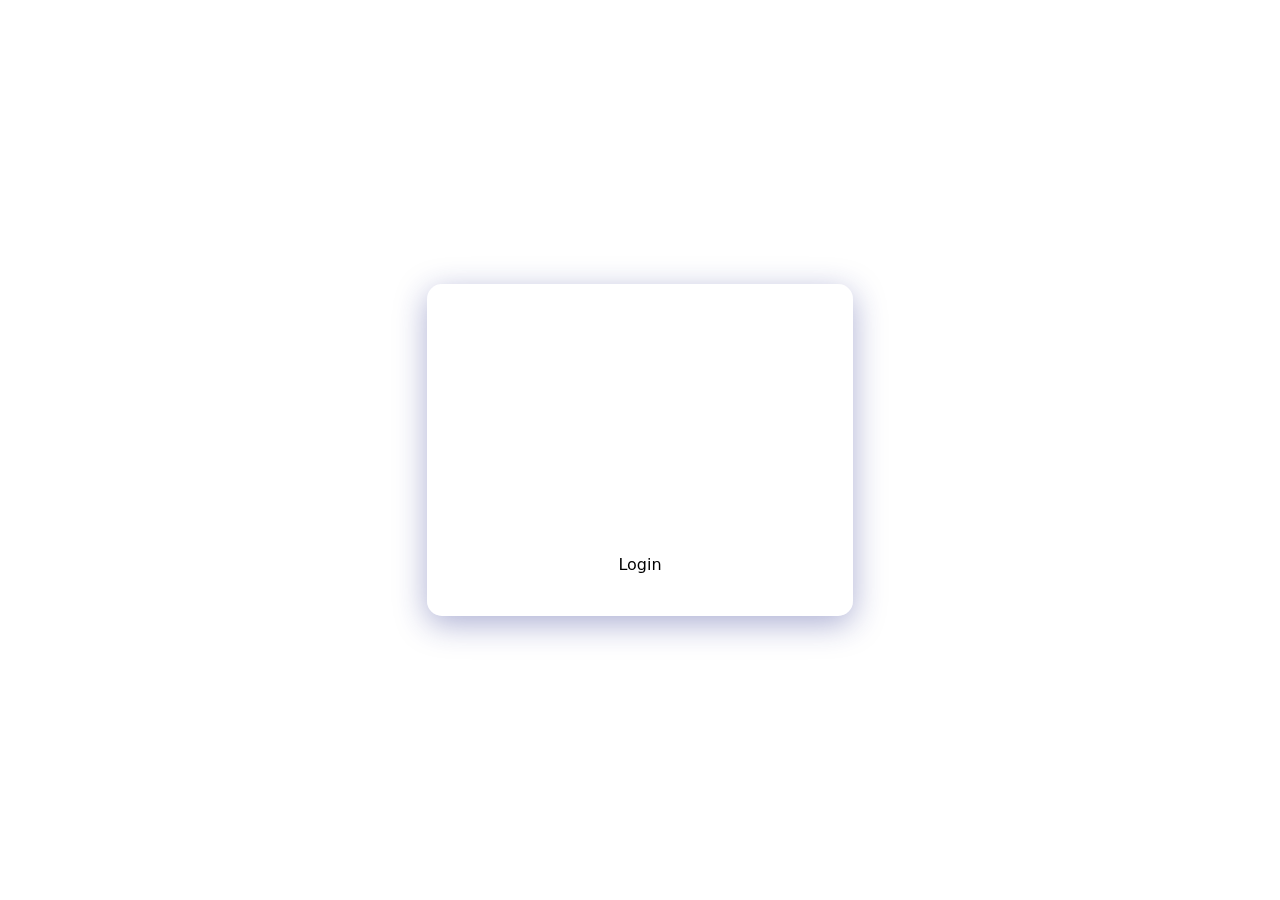
<file: index.html>
<!DOCTYPE html>
<html lang="en">
<head>
    <meta charset="UTF-8">
    <meta name="viewport" content="width=device-width, initial-scale=1.0">
    <title>Login Page</title>
    
    <link href="https://cdn.jsdelivr.net/npm/bootstrap@5.3.3/dist/css/bootstrap.min.css" rel="stylesheet" integrity="sha384-QWTKZyjpPEjISv5WaRU9OFeRpok6YctnYmDr5pNlyT2bRjXh0JMhjY6hW+ALEwIH" crossorigin="anonymous">
    <script src="https://cdn.jsdelivr.net/npm/bootstrap@5.3.3/dist/js/bootstrap.bundle.min.js" integrity="sha384-YvpcrYf0tY3lHB60NNkmXc5s9fDVZLESaAA55NDzOxhy9GkcIdslK1eN7N6jIeHz" crossorigin="anonymous"></script>
    <link rel="stylesheet" href="login.css">
</head>
<body>
    <div class="d-flex justify-content-center align-items-center vh-100">
        
        <div class="glass-container col-10 col-md-6 col-lg-4">
            <h2 class="text-center text-white mb-4">Login</h2>
            <form >
               
                <div class="mb-3">
                    <label for="username" class="form-label text-white">Username</label>
                    <input type="text" class="form-control" id="username" placeholder="Enter your username" required>
                </div>
                
                <div class="mb-3">
                    <label for="password" class="form-label text-white">Password</label>
                    <input type="password" class="form-control" id="password" placeholder="Enter your password" required>
                </div>
                <button type="button" onclick="login(validate)" class="btn btn-custom w-100">Login</button>
            </form>
        </div>
    </div>
<script src="login.js"></script>
</body>
</html>
</file>
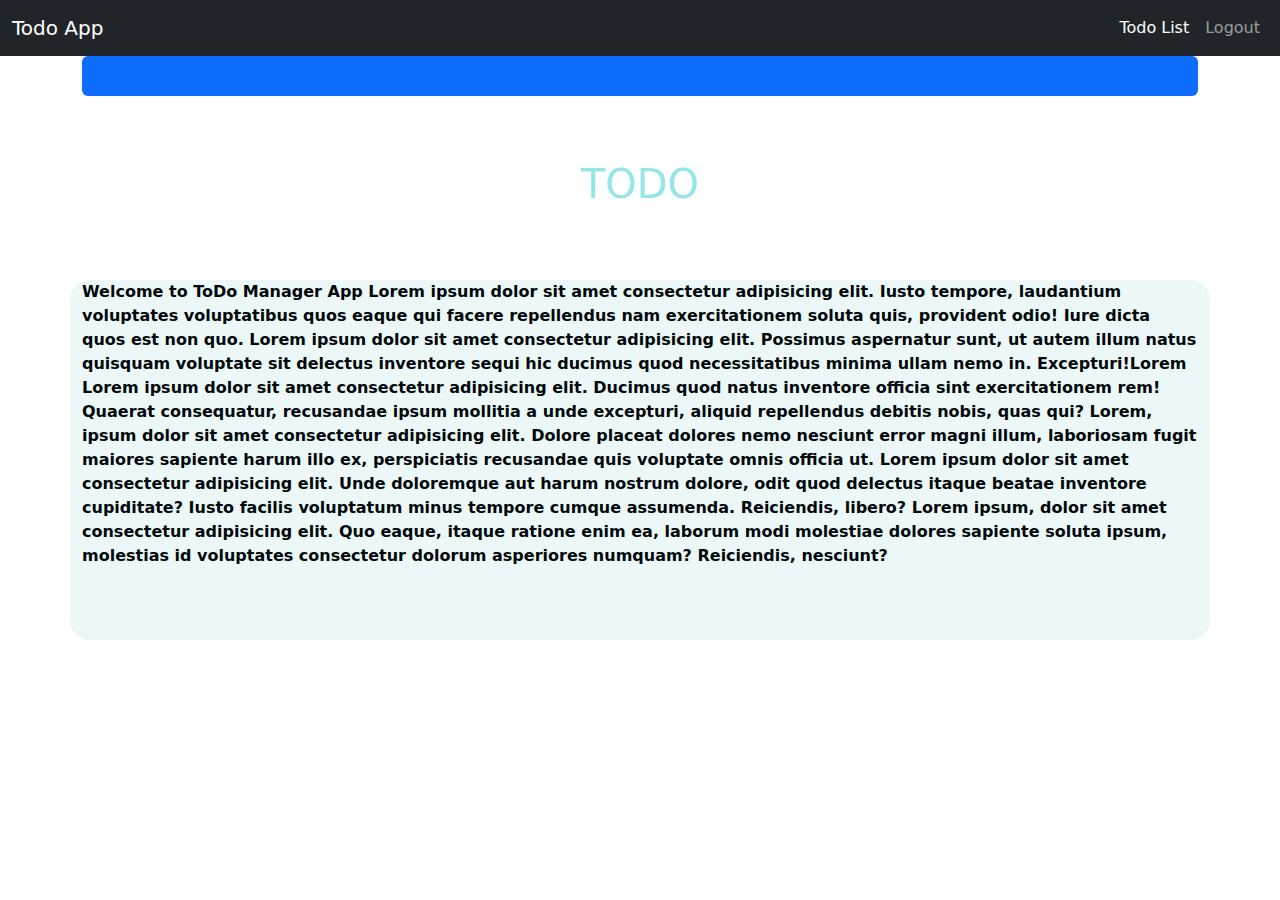
<file: main.html>
<!DOCTYPE html>
<html lang="en">
<head>
    <meta charset="UTF-8">
    <meta name="viewport" content="width=device-width, initial-scale=1.0">
    <title>Document</title>

<link href="https://cdn.jsdelivr.net/npm/bootstrap@5.3.3/dist/css/bootstrap.min.css" rel="stylesheet" integrity="sha384-QWTKZyjpPEjISv5WaRU9OFeRpok6YctnYmDr5pNlyT2bRjXh0JMhjY6hW+ALEwIH" crossorigin="anonymous">
<script src="https://cdn.jsdelivr.net/npm/bootstrap@5.3.3/dist/js/bootstrap.bundle.min.js" integrity="sha384-YvpcrYf0tY3lHB60NNkmXc5s9fDVZLESaAA55NDzOxhy9GkcIdslK1eN7N6jIeHz" crossorigin="anonymous"></script>
</head>
<style>
  *
{
    margin: 0px;
    padding: 0px;
}
body
{
    background-image: URL("https://images.unsplash.com/photo-1618005182384-a83a8bd57fbe?fm=jpg&q=60&w=3000&ixlib=rb-4.0.3&ixid=M3wxMjA3fDB8MHxzZWFyY2h8OHx8YWJzdHJhY3R8ZW58MHx8MHx8fDA%3D");
    background-size: cover;
    /* backdrop-filter: blur(5px); */
   
    
}
.div1
{
    color: rgb(149, 230, 230);
    backdrop-filter: blur(4px);
    height: 200px;
}
.div2
{
    
    background-color:rgba(235, 246, 246, 0.942) ;
    color:rgb(1, 8, 10) ;
    border-radius: 20px;
    
}
</style>
<body>
    <div id="mainPage" >
        <nav class="navbar navbar-expand-lg navbar-dark bg-dark">
          <div class="container-fluid">
            <a class="navbar-brand" href="#">Todo App</a>
            <button class="navbar-toggler" type="button" data-bs-toggle="collapse" data-bs-target="#navbarNav">
              <span class="navbar-toggler-icon"></span>
            </button>
            <div class="collapse navbar-collapse" id="navbarNav">
              <ul class="navbar-nav ms-auto">
                <li class="nav-item">
                  <a class="nav-link active" href="todo.html" id="todoListNav">Todo List</a>
                </li>
                <li class="nav-item">
                  <a class="nav-link"  onclick="logout()" id="logoutNav">Logout</a>
                </li>
                
              </ul>
            </div>
          </div>
        </nav>
    </div>

    <div class="div1 container">
      <p class=" bg-primary  py-2 px-3 rounded"><span> <br></span></p>
      <br><br><h1 class="text-center">TODO</h1>
      <br>
      
   </div>

   <br>
   <div class="container div2">
       <p class="fw-semibold  ">Welcome to ToDo Manager App

           Lorem ipsum dolor sit amet consectetur adipisicing elit. Iusto tempore, laudantium voluptates voluptatibus quos eaque qui facere repellendus nam exercitationem soluta quis, provident odio! Iure dicta quos est non quo.
           Lorem ipsum dolor sit amet consectetur adipisicing elit. Possimus aspernatur sunt, ut autem illum natus quisquam voluptate sit delectus inventore sequi hic ducimus quod necessitatibus minima ullam nemo in. Excepturi!Lorem Lorem ipsum dolor sit amet consectetur adipisicing elit. Ducimus quod natus inventore officia sint exercitationem rem! Quaerat consequatur, recusandae ipsum mollitia a unde excepturi, aliquid repellendus debitis nobis, quas qui? Lorem, ipsum dolor sit amet consectetur adipisicing elit. Dolore placeat dolores nemo nesciunt error magni illum, laboriosam fugit maiores sapiente harum illo ex, perspiciatis recusandae quis voluptate omnis officia ut. Lorem ipsum dolor sit amet consectetur adipisicing elit. Unde doloremque aut harum nostrum dolore, odit quod delectus itaque beatae inventore cupiditate? Iusto facilis voluptatum minus tempore cumque assumenda. Reiciendis, libero? Lorem ipsum, dolor sit amet consectetur adipisicing elit. Quo eaque, itaque ratione enim ea, laborum modi molestiae dolores sapiente soluta ipsum, molestias id voluptates consectetur dolorum asperiores numquam? Reiciendis, nesciunt?
   <br><br><br><br>
   <script src="main.js"></script>
</body>
</html>
</file>
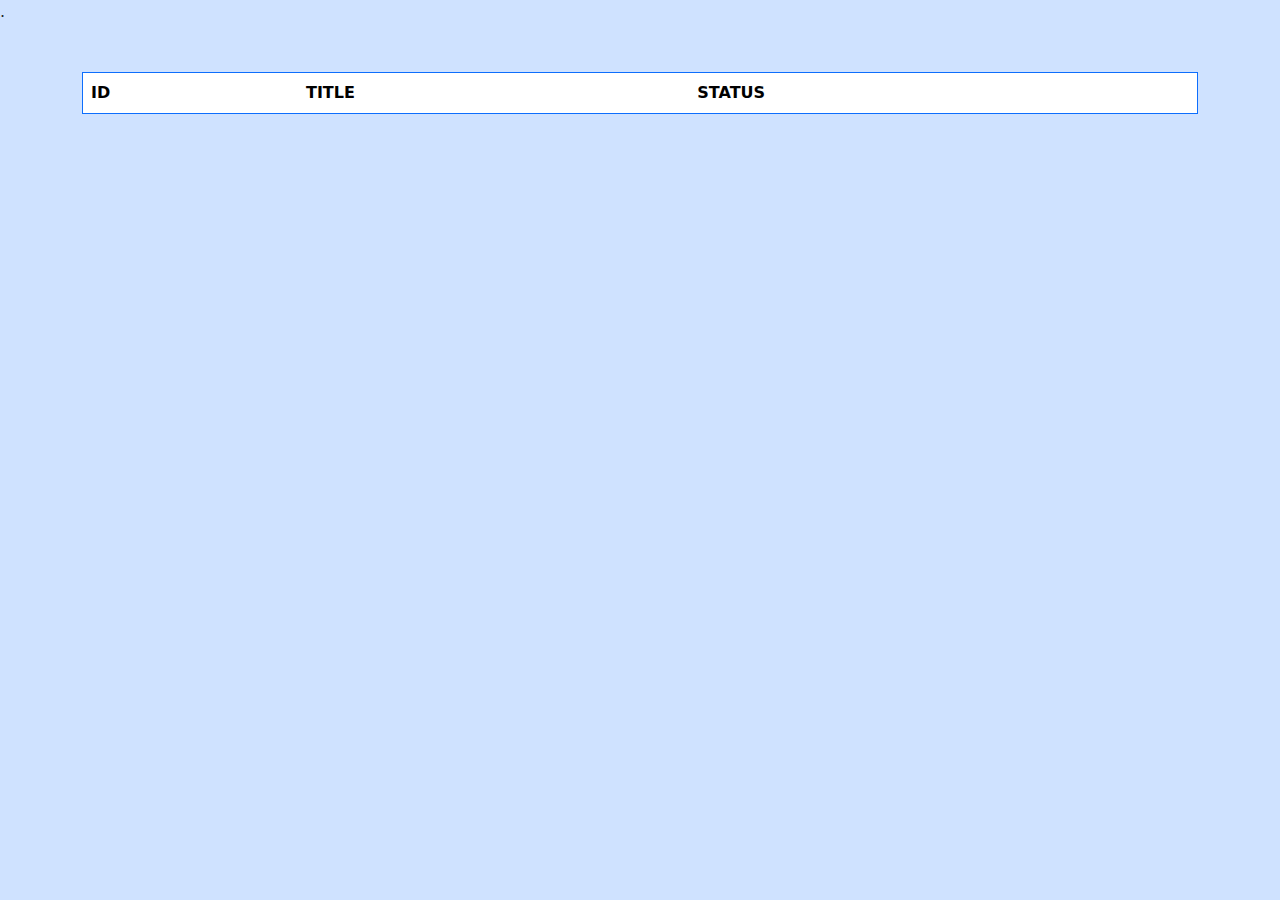
<file: todo.html>
<!DOCTYPE html>
<html lang="en">
<head>
    <meta charset="UTF-8">
    <meta name="viewport" content="width=device-width, initial-scale=1.0">
    <title>Document</title>.
    <link href="https://cdn.jsdelivr.net/npm/bootstrap@5.3.3/dist/css/bootstrap.min.css" rel="stylesheet" integrity="sha384-QWTKZyjpPEjISv5WaRU9OFeRpok6YctnYmDr5pNlyT2bRjXh0JMhjY6hW+ALEwIH" crossorigin="anonymous">
    <script src="https://cdn.jsdelivr.net/npm/bootstrap@5.3.3/dist/js/bootstrap.bundle.min.js" integrity="sha384-YvpcrYf0tY3lHB60NNkmXc5s9fDVZLESaAA55NDzOxhy9GkcIdslK1eN7N6jIeHz" crossorigin="anonymous"></script>
</head>
<body class="bg-primary-subtle">
    <br><br><br>
    <div class="container">
        <div class="table-responsive">
            <table class="table " id="tdata">
                <thead class="border border-primary">
                    <th>ID</th>
                    <th>TITLE</th>
                    <th>STATUS</th>
                </thead>
            </table>
          </div>
    </div>
    <div id="demo"></div>
    <script src="todo.js"></script>
</body>
</html>
</file>
<file: login.css>
body {
    background-image: url('https://images.hdqwalls.com/download/abstract-dark-colorful-digital-art-yi-3840x2160.jpg');
    background-size: cover;
    background-position: center;
    background-repeat: no-repeat;
    height: 100vh;
}


.glass-container {
    backdrop-filter: blur(10px);
    background: rgba(255, 255, 255, 0.2);
    border-radius: 15px;
    box-shadow: 0 8px 32px 0 rgba(31, 38, 135, 0.37);
    border: 1px solid rgba(255, 255, 255, 0.18);
    padding: 2rem;
}


.form-control {
    background: rgba(255, 255, 255, 0.2);
    border: none;
    border-radius: 10px;
    color: white;
}

.form-control::placeholder {
    color: rgba(255, 255, 255, 0.6);
}


.btn-custom {
    background-color: rgba(255, 255, 255, 0.4);
    color: black;
    border: none;
    border-radius: 10px;
}

.btn-custom:hover {
    background-color: rgba(255, 255, 255, 0.6);
}


@media (max-width: 768px) {
    .glass-container {
        padding: 1.5rem;
    }
}
</file>
